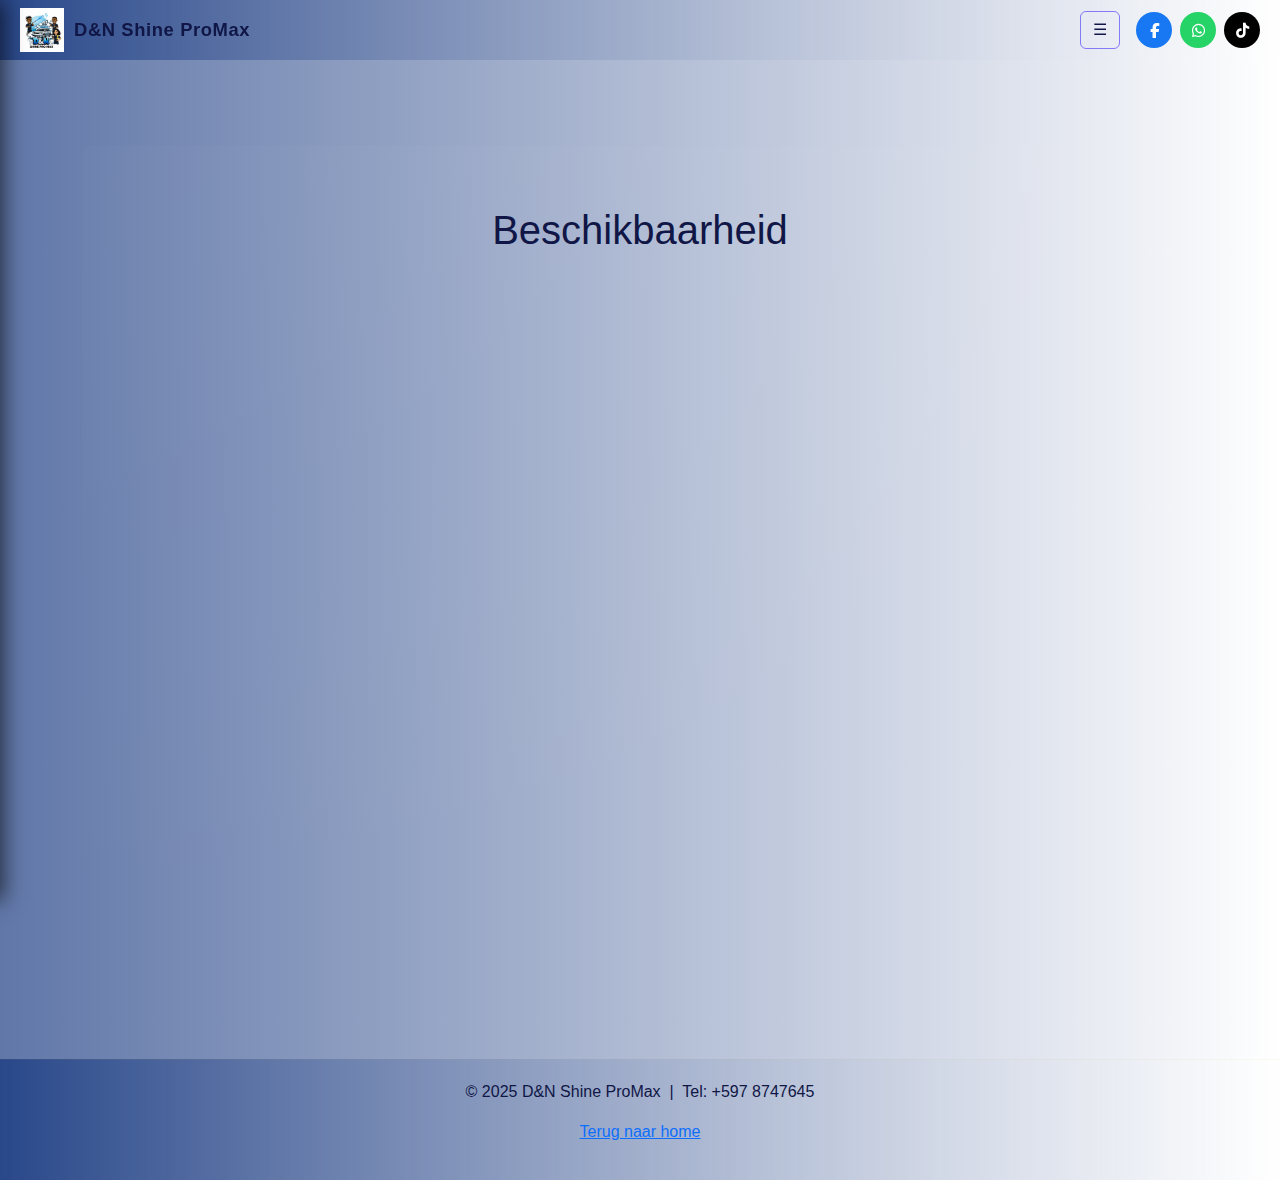
<file: agenda.html>
<!doctype html>
<html lang="nl">
<head>
  <meta charset="utf-8">
  <meta name="viewport" content="width=device-width, initial-scale=1">
  <title>Beschikbaarheid chekken - D&N Shine ProMax</title>
  <link href="https://cdn.jsdelivr.net/npm/bootstrap@5.3.3/dist/css/bootstrap.min.css" rel="stylesheet">
  <link rel="icon" href="assets/logo.png" type="image/png">
  <link rel="stylesheet" href="style.css">
  <link rel="stylesheet"
href="https://cdnjs.cloudflare.com/ajax/libs/font-awesome/6.5.0/css/all.min.css">
</head>
<body>
  <div id="loader">
    <div class="bubbles">
      <div class="bubble"></div>
      <div class="bubble"></div>
      <div class="bubble"></div>
      <div class="bubble"></div>
    </div>
  </div>

  <div id="sidebar" aria-hidden="true">
    <a href="index.html">Home</a>
    <a href="overons.html">Over ons</a>
    <a href="agenda.html">Beschikbaarheid</a>
    <a href="videos.html">Video&apos;s</a>
    <a href="contact.html">Contact</a>
    <a href="privacy.html">Privacy / Voorwaarden</a>
  </div>

  <header class="header">
    <div class="brand">
      <img src="assets/logo.png" alt="D&N Shine ProMax logo">
      <div class="title">D&amp;N Shine ProMax</div>
    </div>
    <div class="d-flex align-items-center gap-2 nav-socials">
    <button id="toggleBtn" class="btn btn-toggle me-2" onclick="toggleSidebar()">☰</button>
    <a href="https://www.facebook.com/share/1C1sUze9DX/?mibextid=wwXIfr"  target="_blank" class="social-icon facebook">
        <i class="fab fa-facebook-f"></i>
    </a>
    <a href="https://wa.me/5978747645" target="_blank" class="social-icon whatsapp">
        <i class="fab fa-whatsapp"></i>
    </a>
    <a href="https://www.tiktok.com/@dn__2025?_r=1&_t=ZS-93xcuuEdMGr" target="_blank" class="social-icon tiktok">
        <i class="fab fa-tiktok"></i>
    </a>
    </div>
  </header>

  <main class="container">
    <div class="slogan-wrap">
      <div class="slogan">✨ D&amp;N Shine ProMax — 2 jonge ondernemers met een missie. Wij zorgen ervoor dat uw auto weer schoon en fris is😜👍🏿. ✨Phil 4:13- "I can do all things through Christ who strengtheneth me" - </div>
    </div>

    <section class="mt-4 section">
      <h1>Beschikbaarheid</h1>
   <head>
    <title>Beschikbaarheid - DeepClean</title>
    <style>
        body {
            font-family: Arial;
            text-align: center;
        }

        iframe {
            width: 90%;
            height: 700px;
            border: none;
        }
    </style>
</head>
<body>
<iframe src="https://calendar.google.com/calendar/embed?src=dnshinepromax%40gmail.com&ctz=America%2FParamaribo%22"></iframe>
</body>
  </main>
  <footer>
    <p>© 2025 D&amp;N Shine ProMax &nbsp;|&nbsp; Tel: +597 8747645</p>
    <p><a href="index.html">Terug naar home</a></p>
  </footer>

  <script src="https://cdn.jsdelivr.net/npm/bootstrap@5.3.3/dist/js/bootstrap.bundle.min.js"></script>
  <script src="script.js"></script>
</body>
</html>
</file>
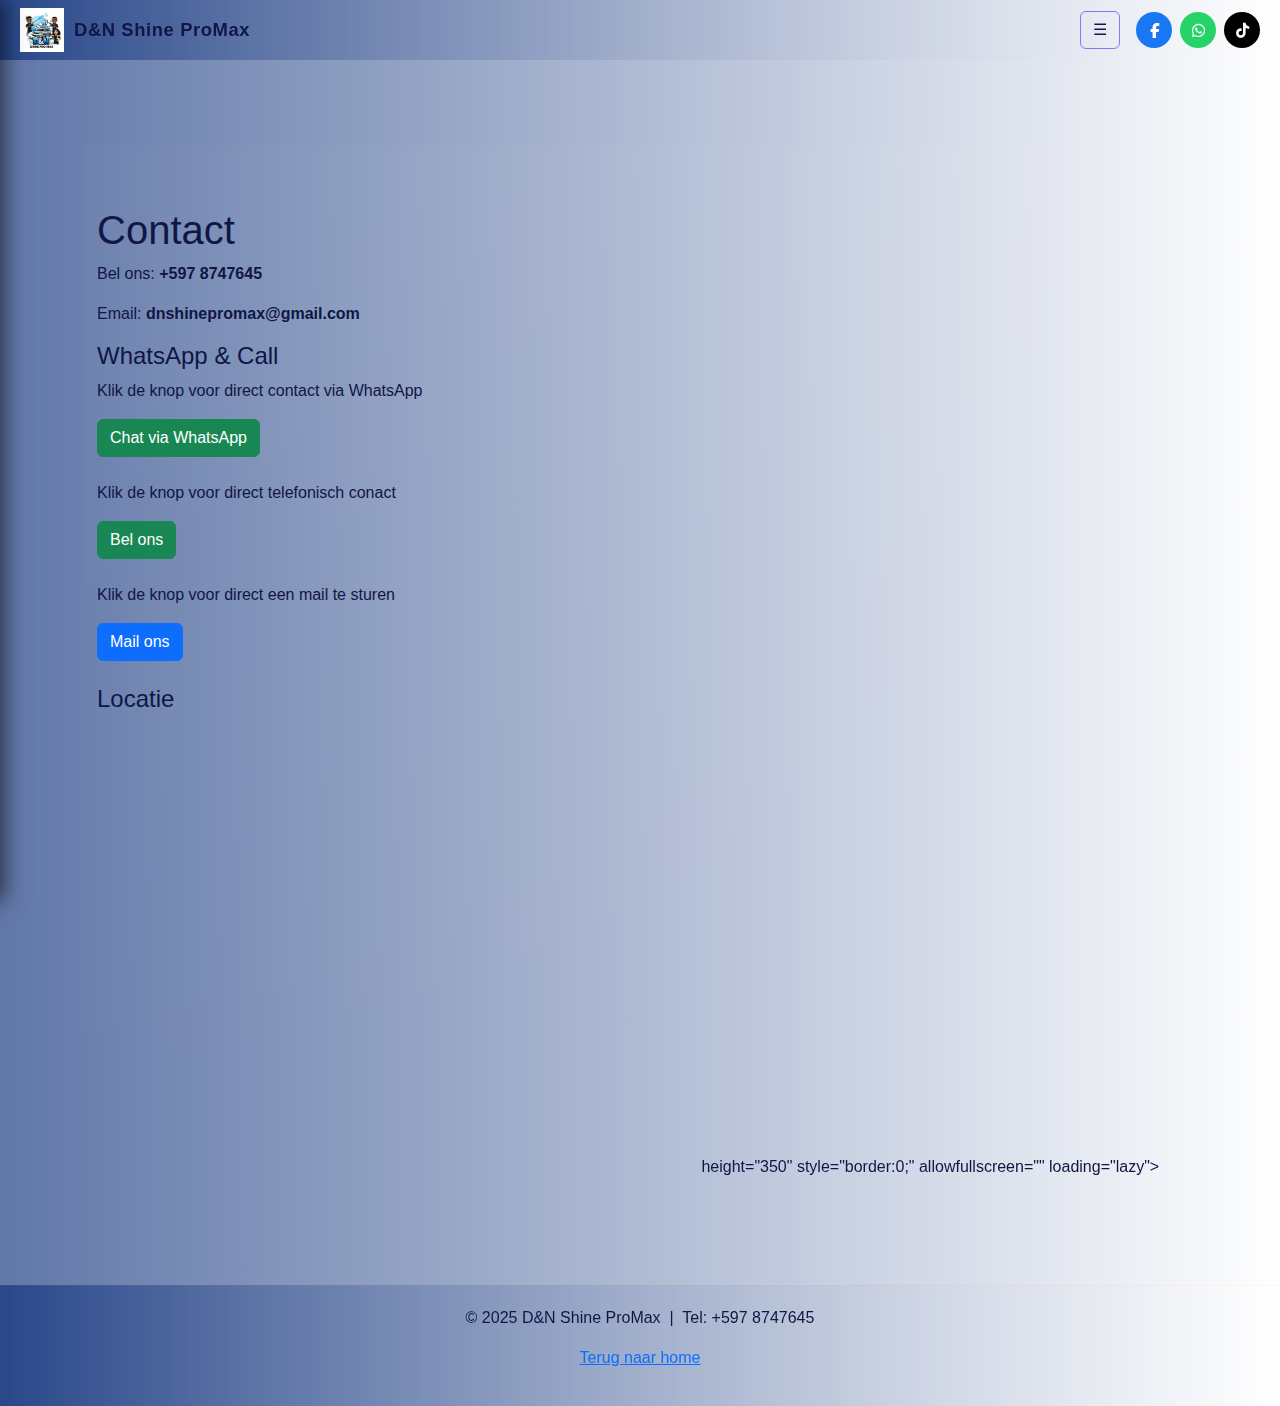
<file: contact.html>
<!doctype html>
<html lang="nl">
<head>
  <meta charset="utf-8">
  <meta name="viewport" content="width=device-width, initial-scale=1">
  <title>Contact - D&N Shine ProMax</title>
  <link href="https://cdn.jsdelivr.net/npm/bootstrap@5.3.3/dist/css/bootstrap.min.css" rel="stylesheet">
  <link rel="icon" href="assets/logo.png" type="image/png">
  <link rel="stylesheet" href="style.css">
  <link rel="stylesheet"
href="https://cdnjs.cloudflare.com/ajax/libs/font-awesome/6.5.0/css/all.min.css">
</head>
<body>
  <div id="loader">
    <div class="bubbles">
      <div class="bubble"></div>
      <div class="bubble"></div>
      <div class="bubble"></div>
      <div class="bubble"></div>
    </div>
  </div>

  <div id="sidebar" aria-hidden="true">
    <a href="index.html">Home</a>
    <a href="overons.html">Over ons</a>
    <a href="agenda.html">Bechikbaarheid</a>
    <a href="videos.html">Video&apos;s</a>
    <a href="contact.html">Contact</a>
    <a href="privacy.html">Privacy / Voorwaarden</a>
  </div>

  <header class="header">
    <div class="brand">
      <img src="assets/logo.png" alt="D&N Shine ProMax logo">
      <div class="title">D&amp;N Shine ProMax</div>
    </div>
    <div class="d-flex align-items-center gap-2 nav-socials">
    <button id="toggleBtn" class="btn btn-toggle me-2" onclick="toggleSidebar()">☰</button>
    <a href="https://www.facebook.com/share/1C1sUze9DX/?mibextid=wwXIfr"  target="_blank" class="social-icon facebook">
        <i class="fab fa-facebook-f"></i>
    </a>
    <a href="https://wa.me/5978747645" target="_blank" class="social-icon whatsapp">
        <i class="fab fa-whatsapp"></i>
    </a>
    <a href="https://www.tiktok.com/@dn__2025?_r=1&_t=ZS-93xcuuEdMGr" target="_blank" class="social-icon tiktok">
        <i class="fab fa-tiktok"></i>
    </a>
    </div>
  </header>

  <main class="container">
    <div class="slogan-wrap">
      <div class="slogan">✨ D&amp;N Shine ProMax — 2 jonge ondernemers met een missie. Wij zorgen ervoor dat uw auto weer schoon en fris is😜👍🏿. ✨Phil 4:13- "I can do all things through Christ who strengtheneth me" -</div>
    </div>

    <section class="mt-4 section">
      <h1>Contact</h1>
      <p>Bel ons: <strong>+597 8747645</strong></p>
      <p>Email: <strong>dnshinepromax@gmail.com</strong></p>

      <h4>WhatsApp & Call</h4>
      <p>Klik de knop voor direct contact via WhatsApp</p>
      <a class="btn btn-success" href="https://wa.me/5978747645" target="_blank">Chat via WhatsApp</a><br>
    </br>
      <p>Klik de knop voor direct telefonisch conact</p>
      <a class="btn btn-success" href="tel:+5978747645" target="_blank">Bel ons</a><br>
    </br>
      <p>Klik de knop voor direct een mail te sturen</p>
      <a class="btn btn-primary" href="https://accounts.google.com/v3/signin/accountchooser?continue=https%3A%2F%2Fmail.google.com%2Fmail%2Fu%2F0%2F&dsh=S823154515%3A1760219772122842&emr=1&followup=https%3A%2F%2Fmail.google.com%2Fmail%2Fu%2F0%2F&ifkv=AfYwgwUtA_qj_KX_Ut3QLEyJx-MHtZwJt-Av1YilKqW6qMA3C3ZcTiJMrKd3IK-cNH1eJgM4K7yM&osid=1&passive=1209600&service=mail&flowName=GlifWebSignIn&flowEntry=ServiceLogin" target="_blank">Mail ons</a>

      <h4 class="mt-4">Locatie</h4>
      <div class="map-responsive mb-3"><iframe src="https://www.google.com/maps/embed?pb=!1m14!1m12!1m3!1d496.21319044580565!2d-55.23815100291029!3d5.755458313603674!2m3!1f0!2f0!3f0!3m2!1i1024!2i768!4f13.1!5e0!3m2!1sen!2s!4v1772070909666!5m2!1sen!2s" width="600" height="450" style="border:0;" allowfullscreen="" loading="lazy" referrerpolicy="no-referrer-when-downgrade"></iframe> height="350" style="border:0;" allowfullscreen="" loading="lazy"><div>
    </section>

  </main>
  <footer>
    <p>© 2025 D&amp;N Shine ProMax &nbsp;|&nbsp; Tel: +597 8747645</p>
    <p><a href="index.html">Terug naar home</a></p>
  </footer>

  <script src="https://cdn.jsdelivr.net/npm/bootstrap@5.3.3/dist/js/bootstrap.bundle.min.js"></script>
  <script src="script.js"></script>
</body>
</html>
</file>
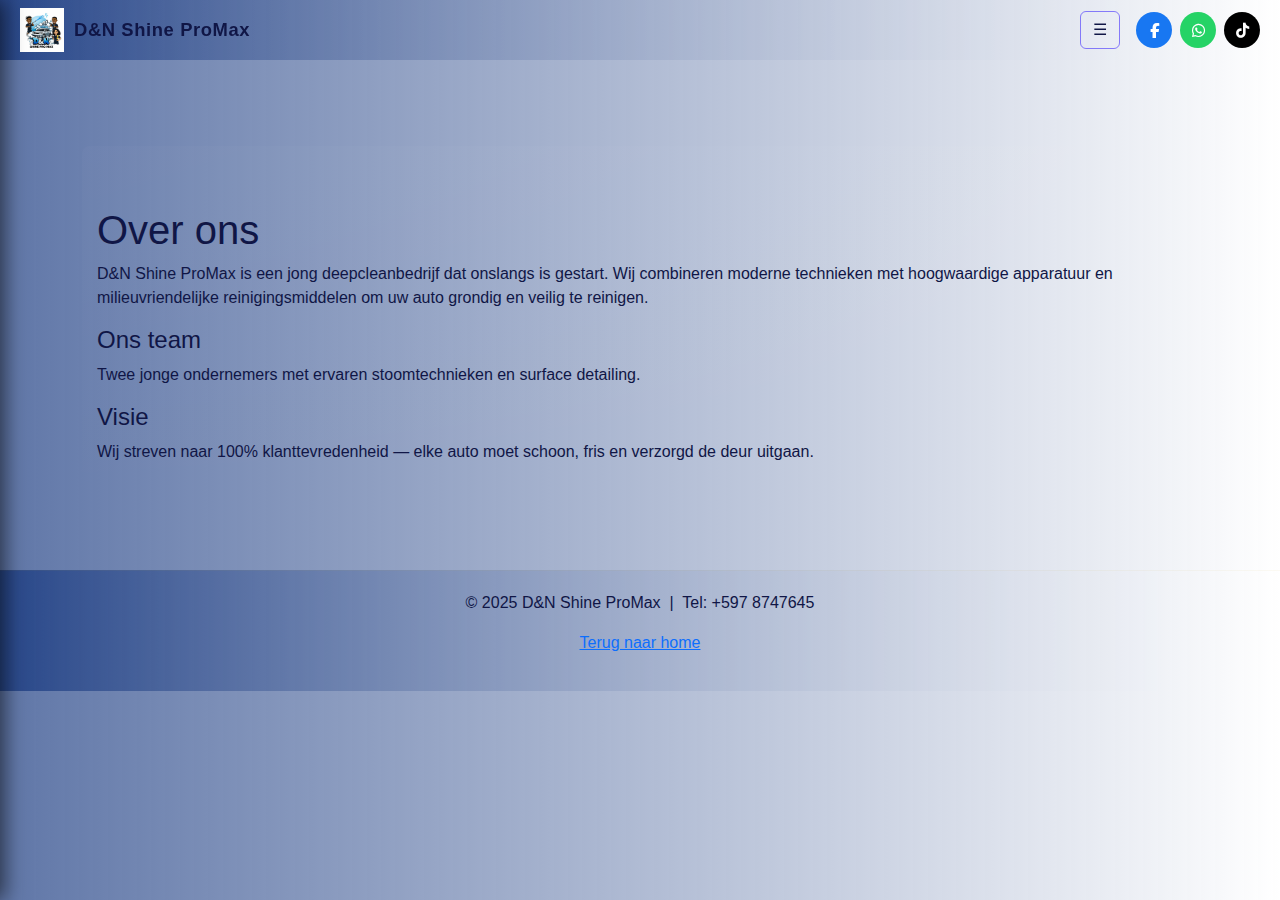
<file: overons.html>
<!doctype html>
<html lang="nl">
<head>
  <meta charset="utf-8">
  <meta name="viewport" content="width=device-width, initial-scale=1">
  <title>Over ons - D&N Shine ProMax</title>
  <link href="https://cdn.jsdelivr.net/npm/bootstrap@5.3.3/dist/css/bootstrap.min.css" rel="stylesheet">
  <link rel="icon" href="assets/logo.png" type="image/png">
  <link rel="stylesheet" href="style.css">
  <link rel="stylesheet"
href="https://cdnjs.cloudflare.com/ajax/libs/font-awesome/6.5.0/css/all.min.css">
</head>
<body>
  <div id="loader">
    <div class="bubbles">
      <div class="bubble"></div>
      <div class="bubble"></div>
      <div class="bubble"></div>
      <div class="bubble"></div>
    </div>
  </div>

  <div id="sidebar" aria-hidden="true">
    <a href="index.html">Home</a>
    <a href="overons.html">Over ons</a>
    <a href="agenda.html">Beschikbaarheid</a>
    <a href="videos.html">Video&apos;s</a>
    <a href="contact.html">Contact</a>
    <a href="privacy.html">Privacy / Voorwaarden</a>
  </div>

  <header class="header">
    <div class="brand">
      <img src="assets/logo.png" alt="D&N Shine ProMax logo">
      <div class="title">D&amp;N Shine ProMax</div>
    </div>
    <div class="d-flex align-items-center gap-2 nav-socials">
    <button id="toggleBtn" class="btn btn-toggle me-2" onclick="toggleSidebar()">☰</button>
    <a href="https://www.facebook.com/share/1C1sUze9DX/?mibextid=wwXIfr"  target="_blank" class="social-icon facebook">
        <i class="fab fa-facebook-f"></i>
    </a>
    <a href="https://wa.me/5978747645" target="_blank" class="social-icon whatsapp">
        <i class="fab fa-whatsapp"></i>
    </a>
    <a href="https://www.tiktok.com/@dn__2025?_r=1&_t=ZS-93xcuuEdMGr" target="_blank" class="social-icon tiktok">
        <i class="fab fa-tiktok"></i>
    </a>
    </div>
  </header>

  <main class="container">
    <div class="slogan-wrap">
      <div class="slogan">✨ D&amp;N Shine ProMax — 2 jonge ondernemers met een missie. Wij zorgen ervoor dat uw auto weer schoon en fris is😜👍🏿. ✨Phil 4:13- "I can do all things through Christ who strengtheneth me" -</div>
    </div>

    <section class="mt-4 section">
      <h1>Over ons</h1>
      <p>D&amp;N Shine ProMax is een jong deepcleanbedrijf dat onslangs is gestart. Wij combineren moderne technieken met hoogwaardige apparatuur en milieuvriendelijke reinigingsmiddelen om uw auto grondig en veilig te reinigen.</p>

      <h4>Ons team</h4>
      <p>Twee jonge ondernemers met ervaren stoomtechnieken en surface detailing.</p>

      <h4>Visie</h4>
      <p>Wij streven naar 100% klanttevredenheid — elke auto moet schoon, fris en verzorgd de deur uitgaan.</p>
    </section>

  </main>
  <footer>
    <p>© 2025 D&amp;N Shine ProMax &nbsp;|&nbsp; Tel: +597 8747645</p>
    <p><a href="index.html">Terug naar home</a></p>
  </footer>

  <script src="https://cdn.jsdelivr.net/npm/bootstrap@5.3.3/dist/js/bootstrap.bundle.min.js"></script>
  <script src="script.js"></script>
</body>
</html>
</file>
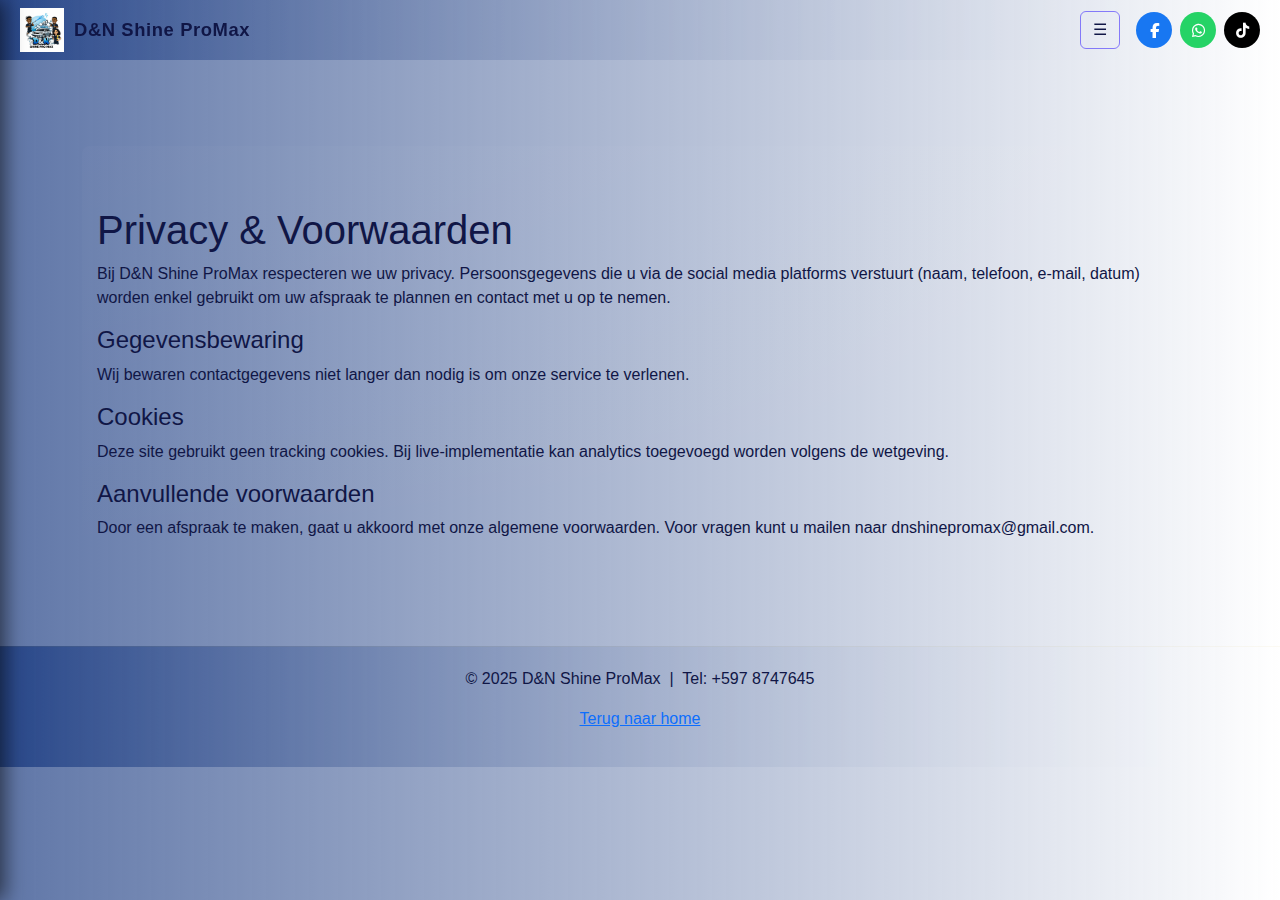
<file: privacy.html>
<!doctype html>
<html lang="nl">
<head>
  <meta charset="utf-8">
  <meta name="viewport" content="width=device-width, initial-scale=1">
  <title>Privacy & Voorwaarden - D&N Shine ProMax</title>
  <link href="https://cdn.jsdelivr.net/npm/bootstrap@5.3.3/dist/css/bootstrap.min.css" rel="stylesheet">
  <link rel="icon" href="assets/logo.png" type="image/png">
  <link rel="stylesheet" href="style.css">
  <link rel="stylesheet"
href="https://cdnjs.cloudflare.com/ajax/libs/font-awesome/6.5.0/css/all.min.css">
</head>
<body>
  <div id="loader">
    <div class="bubbles">
      <div class="bubble"></div>
      <div class="bubble"></div>
      <div class="bubble"></div>
      <div class="bubble"></div>
    </div>
  </div>

  <div id="sidebar" aria-hidden="true">
    <a href="index.html">Home</a>
    <a href="overons.html">Over ons</a>
    <a href="agenda.html">Beschikbaarheid</a>
    <a href="videos.html">Video&apos;s</a>
    <a href="contact.html">Contact</a>
    <a href="privacy.html">Privacy / Voorwaarden</a>
  </div>

  <header class="header">
    <div class="brand">
      <img src="assets/logo.png" alt="D&N Shine ProMax logo">
      <div class="title">D&amp;N Shine ProMax</div>
    </div>
   <div class="d-flex align-items-center gap-2 nav-socials">
    <button id="toggleBtn" class="btn btn-toggle me-2" onclick="toggleSidebar()">☰</button>
    <a href="https://www.facebook.com/share/1C1sUze9DX/?mibextid=wwXIfr"  target="_blank" class="social-icon facebook">
        <i class="fab fa-facebook-f"></i>
    </a>
    <a href="https://wa.me/5978747645" target="_blank" class="social-icon whatsapp">
        <i class="fab fa-whatsapp"></i>
    </a>
    <a href="https://www.tiktok.com/@dn__2025?_r=1&_t=ZS-93xcuuEdMGr" target="_blank" class="social-icon tiktok">
        <i class="fab fa-tiktok"></i>
    </a>
    </div>
  </header>

  <main class="container">
    <div class="slogan-wrap">
      <div class="slogan">✨ D&amp;N Shine ProMax — 2 jonge ondernemers met een missie. Wij zorgen ervoor dat uw auto weer schoon en fris is😜👍🏿. ✨Phil 4:13- "I can do all things through Christ who strengtheneth me" -</div>
    </div>

    <section class="mt-4 section">
      <h1>Privacy & Voorwaarden</h1>
      <p>Bij D&amp;N Shine ProMax respecteren we uw privacy. Persoonsgegevens die u via de social media platforms verstuurt (naam, telefoon, e-mail, datum) worden enkel gebruikt om uw afspraak te plannen en contact met u op te nemen.</p>

      <h4>Gegevensbewaring</h4>
      <p>Wij bewaren contactgegevens niet langer dan nodig is om onze service te verlenen.</p>

      <h4>Cookies</h4>
      <p>Deze site gebruikt geen tracking cookies. Bij live-implementatie kan analytics toegevoegd worden volgens de wetgeving.</p>

      <h4>Aanvullende voorwaarden</h4>
      <p>Door een afspraak te maken, gaat u akkoord met onze algemene voorwaarden. Voor vragen kunt u mailen naar dnshinepromax@gmail.com.</p>
    </section>

  </main>
  <footer>
    <p>© 2025 D&amp;N Shine ProMax &nbsp;|&nbsp; Tel: +597 8747645</p>
    <p><a href="index.html">Terug naar home</a></p>
  </footer>

  <script src="https://cdn.jsdelivr.net/npm/bootstrap@5.3.3/dist/js/bootstrap.bundle.min.js"></script>
  <script src="script.js"></script>
</body>
</html>
</file>
<file: style.css>
/* Global styles for D&N Shine ProMax */
:root{
  --blue: linear-gradient(90deg, hsla(221, 83%, 26%, 0.651), rgb(255, 255, 255));
  --white: hsl(0, 0%, 100%);
  --accent:#101646;
}

*{box-sizing:border-box}
body{
  font-family: "Segoe UI", Roboto, Arial, sans-serif;
  background: var(--blue);
  color: var(--accent);
  margin:0;
  padding-top:70px;
}

/* Header */
.header {
  position:fixed;
  top:0;
  left:0;
  right:0;
  height:60px;
  background: linear-gradient(90deg, #0b2e79a6, rgb(255, 255, 255));
  display:flex;
  align-items:center;
  justify-content:space-between;
  padding:8px 20px;
  z-index:1500;
  border-bottom: linear-gradient(90deg, rgb(255, 255, 255) , #0b2e79a6);
}
.brand {
  display:flex;
  align-items:center;
  gap:10px;
}
.brand img{height:44px}
.brand .title{font-weight:700; color:var(--gold); font-size:1.15rem; letter-spacing:0.6px}

/* Sidebar */
#sidebar {
  position: fixed;
  left: -280px;
  top: 0;
  width: 280px;
  height: 100%;
  background: linear-gradient(180deg,#ffffff,#0b2e79ab);
  box-shadow: 4px 0 20px rgba(0,0,0,0.6);
  transition: left .33s ease;
  z-index:1600;
  padding-top:80px;
}
#sidebar.active{left:0}
#sidebar a{
  display:block;
  color:var(--accent);
  padding:16px 22px;
  text-decoration:none;
  border-left:4px solid transparent;
}
#sidebar a:hover{background:rgba(212,175,55,0.05); border-left-color:var(--gold)}

/* Toggle button */
.btn-toggle {
  background:transparent;
  border:1px solid rgba(32, 7, 255, 0.5);
  color:var(--gold);
}

.social-icon{
    width: 36px;
    height: 36px;
    border-radius: 50%;
    display: flex;
    justify-content: center;
    align-items: center;
    text-decoration: none;
    font-size: 15px;
    transition: all 0.3s ease;
}

/* Facebook */
.facebook{
    background: #1877F2;
    color: white;
}

/* WhatsApp */
.whatsapp{
    background: #25D366;
    color: white;
}

/* TikTok */
.tiktok{
    background: #000;
    color: white;
}

.social-icon:hover{
    transform: scale(1.1);
    opacity: 0.9;
}

/* Slogan ticker */
.slogan-wrap{
  position:relative;
  overflow:hidden;
  height:44px;
  background:transparent;
  display:flex;
  align-items:center;
  margin-top:8px;
}
.slogan {
  display:inline-block;
  white-space:nowrap;
  padding-left:100%;
  animation: scroll 18s linear infinite;
  color:var(--gold);
  font-weight:600;
  font-size:1.05rem;
}
@keyframes scroll{
  0%{transform:translateX(0)}
  100%{transform:translateX(-100%)}
}

/* Carousel styling - keep images full width */
.carousel-item img{object-fit:cover; height:500px; width:100%}

/* Section container */
.section {
  background: linear-gradient(180deg, rgba(255,255,255,0.02), transparent);
  padding:60px 15px;
  margin-bottom:20px;
  border-radius:8px;
}

/* Footer */
footer{
  background: linear-gradient(90deg, #0b2e79a6, rgb(255, 255, 255));
  color:var(--accent);
  padding:20px;
  text-align:center;
  margin-top:30px;
  border-top:1px solid rgba(212,175,55,0.06);
}
.footer-links a{color:var(--gold); text-decoration:none}

/* Loader (water bubbles) */

#loader{
    position: fixed;
    inset: 0;
    background: #000; /* of var(--black) */
    display: flex;
    justify-content: center;
    align-items: center;
    z-index: 2000;
}

.bubbles{
    display: flex;
    gap: 18px;
}

.bubble{
    position: relative;
    width: 20px;
    height: 20px;
    border-radius: 50%;

    background: radial-gradient(circle at 30% 30%,
        rgba(255,255,255,0.8),
        rgba(173,216,230,0.25),
        rgba(173,216,230,0.05)
    );

    box-shadow:
        inset -2px -3px 5px rgba(0,0,0,0.15),
        inset 2px 2px 5px rgba(255,255,255,0.4);

    animation: bubblePop 2.2s infinite ease-in-out;
}

@keyframes bubblePop {

    0% {
        transform: scale(0.8);
        opacity: 0.7;}
    60% {
        transform: scale(1.15);
        opacity: 1;
    }
    85% {
        transform: scale(1.2);
        opacity: 1;
    }
    100% {
        transform: scale(0);
        opacity: 0;
    }
}

.bubble::after{
    content: "";
    position: absolute;
    inset: 0;
    border-radius: 50%;
    border: 1px solid rgba(173,216,230,0.5);
    opacity: 0;
    transform: scale(0);
    animation: splashRing 2.2s infinite ease-out;
}

@keyframes splashRing {

    0%, 70% {
        opacity: 0;
        transform: scale(0);
    }

    85% {
        opacity: 0.8;
        transform: scale(1.4);
    }

    100% {
        opacity: 0;
        transform: scale(1.6);
    }
}

.bubble:nth-child(2),
.bubble:nth-child(2)::after{
    animation-delay: .4s;
}

.bubble:nth-child(3),
.bubble:nth-child(3)::after{
    animation-delay: .8s;
}

/* Small screens tweaks */
@media (max-width:768px){
  .carousel-item img{height:300px}
  #sidebar{width:220px}
}
video {
  width: 100%;
  height: 100%;
  object-fit: cover; /* vult het frame volledig */
  border-radius: 10px; /* optioneel, afgeronde hoeken */
}
</file>
